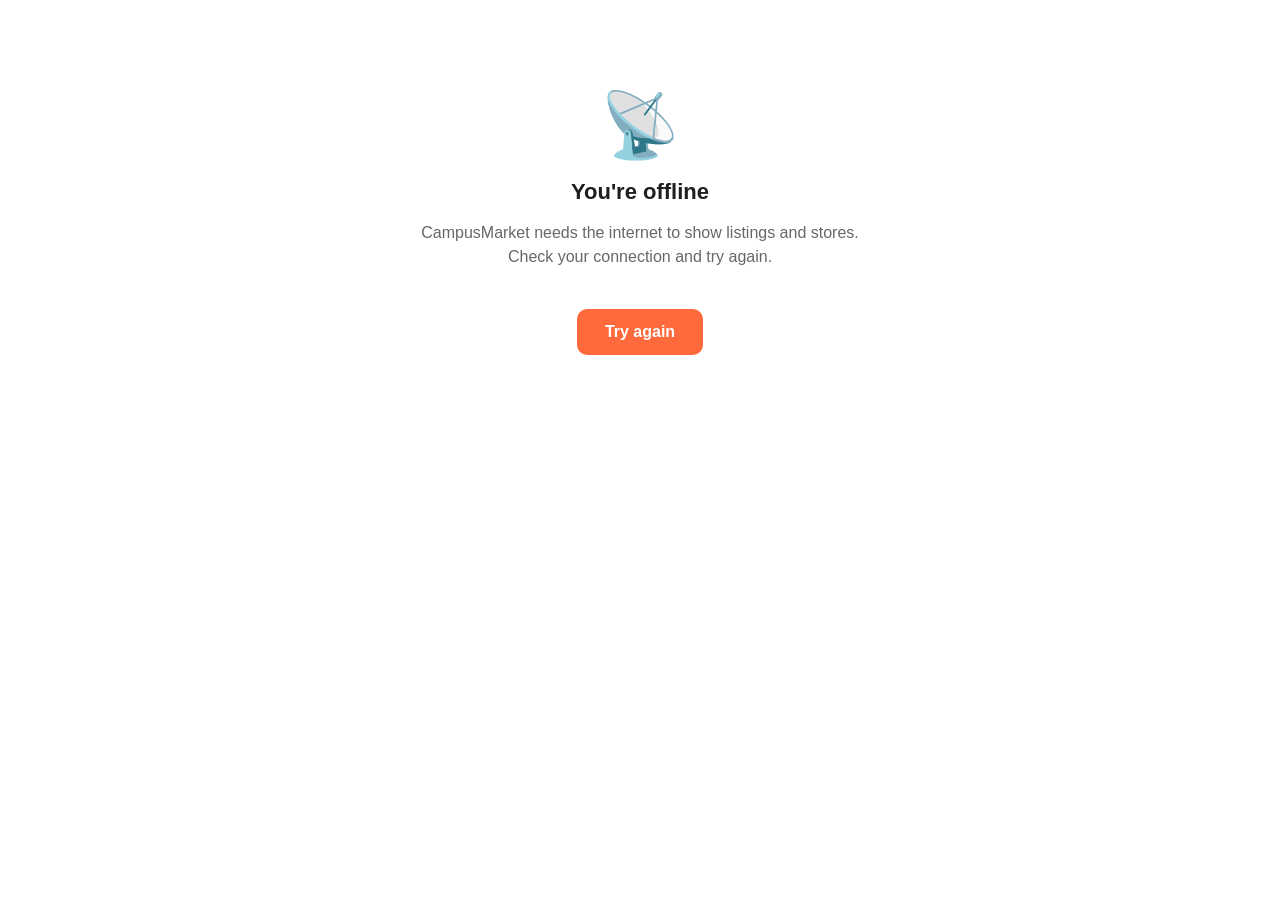
<file: offline.html>
<!DOCTYPE html>
<html lang="en">
<head>
  <meta charset="UTF-8">
  <meta name="viewport" content="width=device-width, initial-scale=1.0">
  <title>Offline - CampusMarket</title>
  <style>
    body {
      font-family: Arial, sans-serif;
      text-align: center;
      padding: 80px 24px;
      color: #1c1e21;
    }
    .icon { font-size: 64px; }
    h1 { margin: 16px 0 8px; font-size: 22px; }
    p { color: #65676b; line-height: 1.5; }
    button {
      margin-top: 24px;
      padding: 14px 28px;
      border: none;
      border-radius: 10px;
      background: #ff6a3d;
      color: white;
      font-size: 16px;
      font-weight: bold;
      cursor: pointer;
    }
  </style>
</head>
<body>
  <div class="icon">📡</div>
  <h1>You're offline</h1>
  <p>CampusMarket needs the internet to show listings and stores.<br>Check your connection and try again.</p>
  <button onclick="location.reload()">Try again</button>
</body>
</html>
</file>
